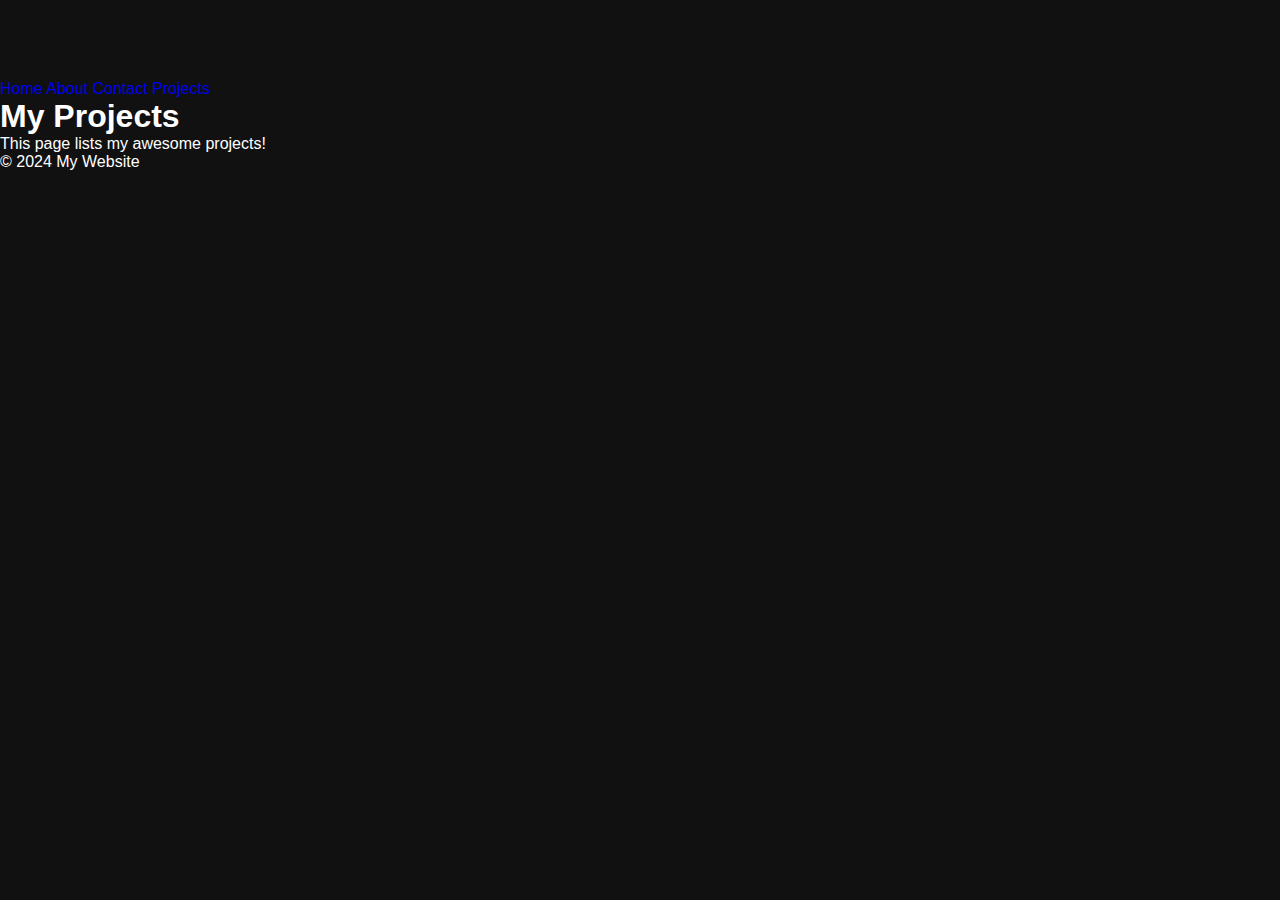
<file: project.html>
<!DOCTYPE html>
<html lang="en">
<head>
    <meta charset="UTF-8" />
    <meta name="viewport" content="width=device-width, initial-scale=1.0" />
    <title>Projects - My Website</title>
    <link rel="stylesheet" href="style.css" />
</head>
<body>
    <header>
        <nav>
            <a href="index.html">Home</a>
            <a href="about.html">About</a>
            <a href="contact.html">Contact</a>
            <a href="projects.html">Projects</a>
        </nav>
    </header>
    <main>
        <h1>My Projects</h1>
        <p>This page lists my awesome projects!</p>
    </main>
    <footer>
        <p>© 2024 My Website</p>
    </footer>
</body>
</html>
</file>
<file: style.css>
* {
    margin: 0;
    padding: 0;
    box-sizing: border-box;
    scroll-behavior: smooth
}

body {
    background-color: #111;
    font-family: 'Poppins', sans-serif;
    color: #ffffff;
    margin-top: 80px; 
  
}

a {
    text-decoration: none;
}

.container {
    max-width: 1200px;
}


.navbar {
    transition: background-color 0.3s ease-in-out;
    box-shadow: 0 4px 12px rgba(0, 0, 0, 0.5);
}

.navbar-dark .navbar-nav .nav-link {
    font-weight: 500;
    transition: color 0.3s ease;
}

.navbar-dark .navbar-nav .nav-link:hover {
    color: #bbc2ce;
    transform: scale(1.1);
}

.navbar-brand img {
    transition: transform 0.3s;
}

.navbar-brand img:hover {
    transform: rotate(360deg);
    transition: 0.8s;
}


#about {
    background: linear-gradient(135deg, #2c3e50, #34495e);
    padding: 80px 0;
    border-radius: 16px;
}

#about img {
    max-height: 400px;
    object-fit: cover;
    transition: transform 0.3s ease-in-out, box-shadow 0.3s;
}

#about img:hover {
    transform: scale(1.05);
    box-shadow: 0 10px 20px rgba(0, 0, 0, 0.7);
}


#about h2 {
    font-size: 2.5rem;
    margin-bottom: 20px;
    text-transform: uppercase;
    letter-spacing: 1px;
    position: relative;
}

#about h2::after {
    content: '';
    display: block;
    width: 60px;
    height: 4px;
    background: #0d6efd;
    margin-top: 8px;
    border-radius: 2px;
}

#about p {
    font-size: 1.1rem;
    line-height: 1.8;
    margin-bottom: 20px;
    color: #d1d1d1;
}


.btn {
    border-radius: 30px;
    font-size: 1rem;
    padding: 10px 20px;
    transition: all 0.3s ease-in-out;
}

.btn-primary {
    background-color: #0d6efd;
    border: none;
    box-shadow: 0 4px 12px rgba(13, 110, 253, 0.3);
}

.btn-primary:hover {
    background-color: #0056b3;
    box-shadow: 0 6px 20px rgba(13, 110, 253, 0.6);
    transform: scale(1.05);
}

.btn-outline-light {
    color: #ffffff;
    border-color: #ffffff;
    box-shadow: 0 4px 12px rgba(255, 255, 255, 0.3);
}

.btn-outline-light:hover {
    background-color: #ffffff;
    color: #0d6efd;
    border-color: #0d6efd;
    transform: scale(1.05);
}

@media (max-width: 768px) {
    #about {
        text-align: center;
    }

    #about img {
        margin-bottom: 20px;
    }

    #about h2 {
        font-size: 2rem;
    }

    #about p {
        font-size: 1rem;
    }

    .d-flex {
        justify-content: center;
    }
</file>
